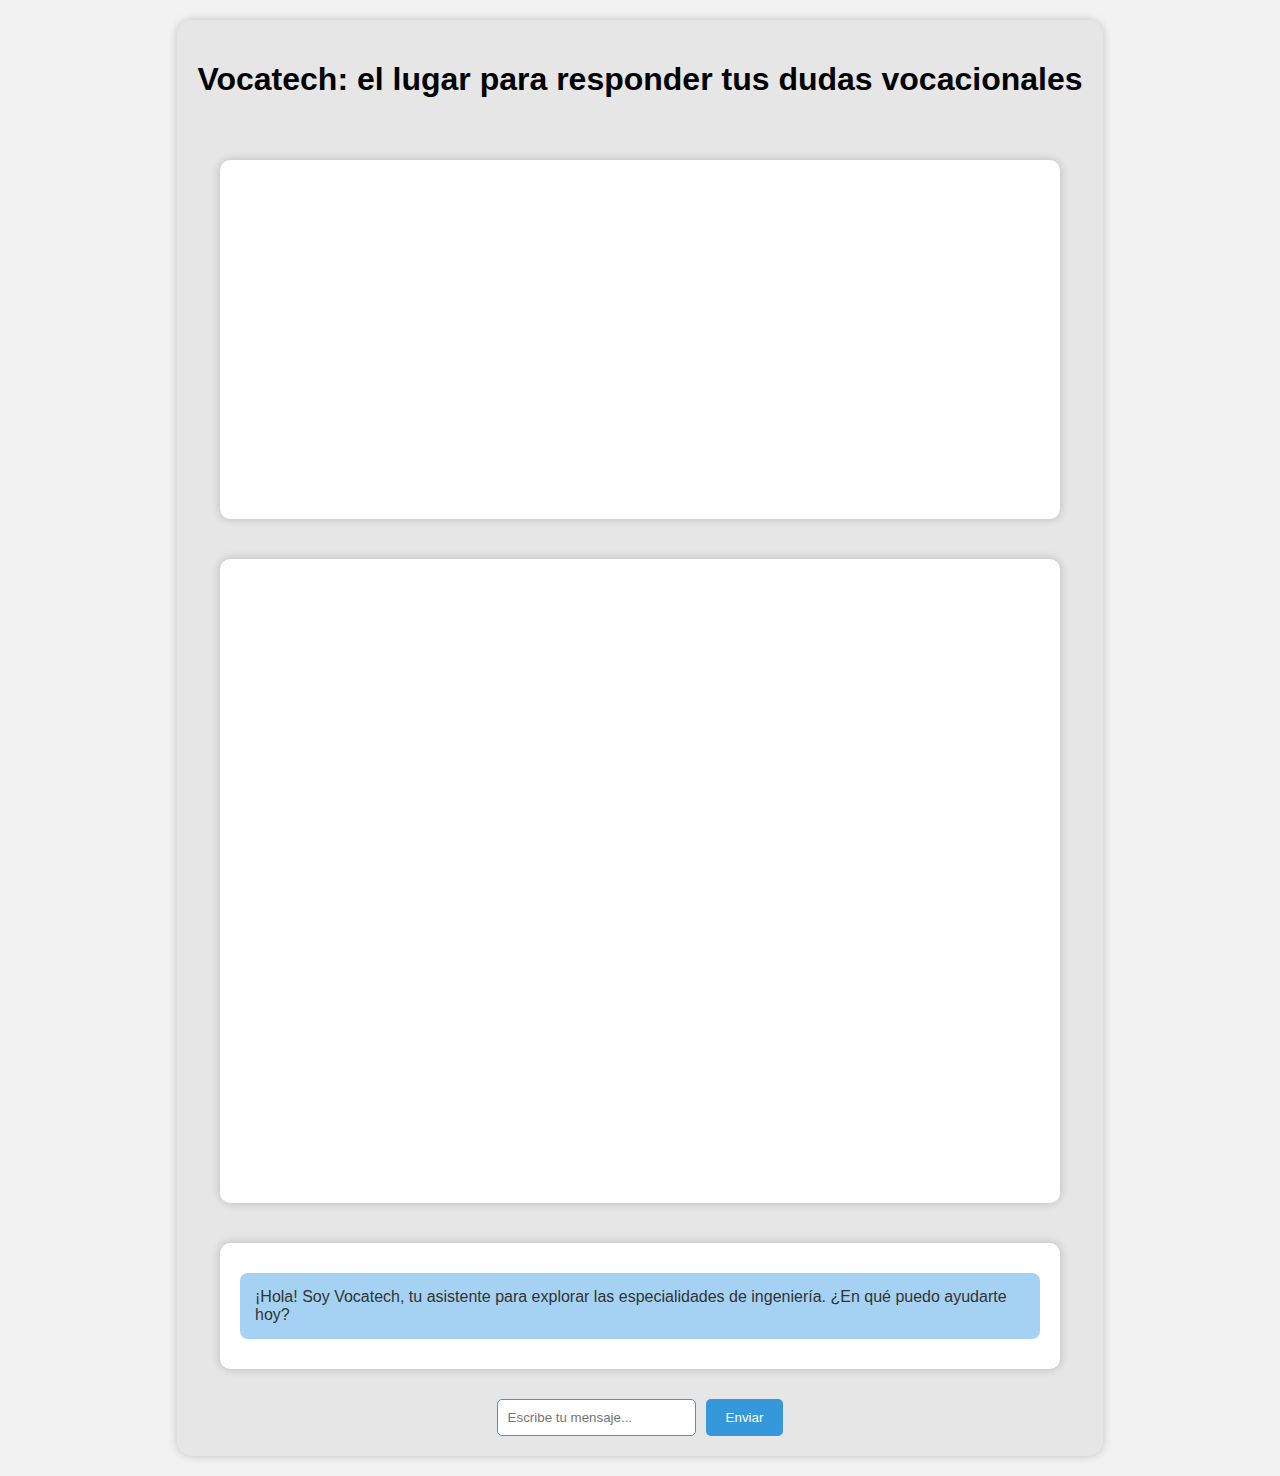
<file: index.html>
<!DOCTYPE html>
<html lang="es">
<head>
    <meta charset="UTF-8">
    <meta name="viewport" content="width=device-width, initial-scale=1.0">
    <title>Vocatech</title>
    <link rel="stylesheet" href="styles.css">
</head>
<body>
    <div class="container">
        <h1>Vocatech: el lugar para responder tus dudas vocacionales</h1>
        <div class="activity-container">
            <div class="video-container">
                <!-- Aquí puedes ingresar el URL del video -->
                <iframe width="560" height="315" src="https://nolej-data162907-live.s3.eu-west-1.amazonaws.com/documents/633e6da2-5d83-47bd-b283-2deb988d529b/previews/ivideo/index.html?AWSAccessKeyId=ASIA2GDJ2GMF2H3XSY5X&Expires=1700154272&Signature=13wDgnswHZRxDfMZcW79Yu0DiLY%3D&X-Amzn-Trace-Id=Root%3D1-65563d90-07e8b51d23a1f4d54c441e5e%3BParent%3D037e00ff5e00f806%3BSampled%3D0%3BLineage%3D8e2a1476%3A0&x-amz-security-token=IQoJb3JpZ2luX2VjEEcaCWV1LXdlc3QtMSJIMEYCIQCgR126Xz8IEfrmlKv7cU0ggtw3s0REfT8pGR7a0WVfVgIhAJO5z23n7O7X%2FD1RqlOvD8Hs%2FP1IM%2Bo%2Bb%2B%2B8E03rn4MHKpEDCJD%2F%2F%2F%2F%2F%2F%2F%2F%2F%2FwEQARoMNzAwMzAxNTg3MjExIgxWoQAIJ5PCfhBWkWUq5QJlX96ClTcZFxrgxMIDvBfTiW%2Bxo2AhVOjIhkc%2FS8JfUEIlMxwPo0aBPcB4ISwFDHVDtDhQPu%2FuMZKWGFwo7TLts1vdDkEapzSDU4w%2FuGOn0XsebLS5CpO335nXBpmVWqOf7hbO8LOvH%2FP4SqH7IEaa9%2B6Sl0sfjP4FYiN3tlSxa9oGmryPuSYEbkIH3IJPBHCFseZ%2BRUzANfpJ0E3H2EvBc4NZ2xSwDUsL%2B1XSzMCKcR89PfcN8IT1z%2BsAnReUh2ZAk2JpsFJz%2BYg%2BFR%2F8xLnf2%2FnOS5tSmzY4L9jDbZdKJVeiYljD5oekieuxImmxbQ7I%2Bd4YeZnbMWdVqsdiE%2BkDCheIoLTfyB7P3ZAMADsRbrer4DWgRZFiRrmoEnuAaegATRIeiT%2FAKuGjRnhU%2F4cEdS5T%2Bs8RclcrQgZM%2Foih%2Fm4ms7RN%2BHmuFUtAfAeXuGIbT1403bNIo5%2BEyaFVPpTOZSXH6oQwzdvYqgY6nQHxey1ohctY7C1Y93x3lzn11wHK1Tk1%2FHrhJd%2FFpwetZF6vaBUBtYTtuy%2B%2FU6adAg0ytd9s8oV0jfqu0QXFGO3i2qdMbWaHADq1tHs8QfFmzsk9SQbOp%2F9cFqMOuIsT5IYiC7vM5XEX599NFRSX%2BncaFXg6dMNlKwhqGJGrSkUxMkrAP81OV1%2F%2FrbAeyTfJyMnommNlhsI0HcGJSnXa&source=nolej" frameborder="0" allowfullscreen></iframe>
            </div>
            <div class="quiz-container">
                <!-- Aquí puedes ingresar el URL del cuestionario -->
                <iframe src="https://nolej-data162907-live.s3.eu-west-1.amazonaws.com/documents/633e6da2-5d83-47bd-b283-2deb988d529b/previews/grade/index.html?AWSAccessKeyId=ASIA2GDJ2GMF2H3XSY5X&Expires=1700154273&Signature=L%2BYD%2FAbuqdhQsKatMSJhHkmotNI%3D&X-Amzn-Trace-Id=Root%3D1-65563d91-01ed6b0137c50fd2280395d1%3BParent%3D41ea2d2b590e2324%3BSampled%3D0%3BLineage%3D8e2a1476%3A0&x-amz-security-token=IQoJb3JpZ2luX2VjEEcaCWV1LXdlc3QtMSJIMEYCIQCgR126Xz8IEfrmlKv7cU0ggtw3s0REfT8pGR7a0WVfVgIhAJO5z23n7O7X%2FD1RqlOvD8Hs%2FP1IM%2Bo%2Bb%2B%2B8E03rn4MHKpEDCJD%2F%2F%2F%2F%2F%2F%2F%2F%2F%2FwEQARoMNzAwMzAxNTg3MjExIgxWoQAIJ5PCfhBWkWUq5QJlX96ClTcZFxrgxMIDvBfTiW%2Bxo2AhVOjIhkc%2FS8JfUEIlMxwPo0aBPcB4ISwFDHVDtDhQPu%2FuMZKWGFwo7TLts1vdDkEapzSDU4w%2FuGOn0XsebLS5CpO335nXBpmVWqOf7hbO8LOvH%2FP4SqH7IEaa9%2B6Sl0sfjP4FYiN3tlSxa9oGmryPuSYEbkIH3IJPBHCFseZ%2BRUzANfpJ0E3H2EvBc4NZ2xSwDUsL%2B1XSzMCKcR89PfcN8IT1z%2BsAnReUh2ZAk2JpsFJz%2BYg%2BFR%2F8xLnf2%2FnOS5tSmzY4L9jDbZdKJVeiYljD5oekieuxImmxbQ7I%2Bd4YeZnbMWdVqsdiE%2BkDCheIoLTfyB7P3ZAMADsRbrer4DWgRZFiRrmoEnuAaegATRIeiT%2FAKuGjRnhU%2F4cEdS5T%2Bs8RclcrQgZM%2Foih%2Fm4ms7RN%2BHmuFUtAfAeXuGIbT1403bNIo5%2BEyaFVPpTOZSXH6oQwzdvYqgY6nQHxey1ohctY7C1Y93x3lzn11wHK1Tk1%2FHrhJd%2FFpwetZF6vaBUBtYTtuy%2B%2FU6adAg0ytd9s8oV0jfqu0QXFGO3i2qdMbWaHADq1tHs8QfFmzsk9SQbOp%2F9cFqMOuIsT5IYiC7vM5XEX599NFRSX%2BncaFXg6dMNlKwhqGJGrSkUxMkrAP81OV1%2F%2FrbAeyTfJyMnommNlhsI0HcGJSnXa&source=nolej" width="100%" height="600px" frameborder="0"></iframe>
            </div>
            <div id="chat-box" class="chat-container">
                <!-- Aquí aparecerán los mensajes del chat bot -->
            </div>
            <div class="user-input-container">
                <input type="text" id="user-input" class="user-input" placeholder="Escribe tu mensaje...">
                <button id="send-button" class="send-button">Enviar</button>
            </div>
        </div>
    </div>

    <script src="script.js"></script>
</body>
</html>
</file>
<file: styles.css>
body {
    font-family: 'Arial', sans-serif;
    background-color: #f2f2f2;
    margin: 0;
    padding: 0;
    display: flex;
    flex-direction: column;
    align-items: center;
}

.container {
    display: flex;
    flex-direction: column;
    align-items: center;
    background-color: #e6e6e6;
    padding: 20px;
    border-radius: 15px;
    box-shadow: 0 0 10px rgba(0, 0, 0, 0.2);
    margin: 20px;
}

h1 {
    text-align: center;
}

.activity-container {
    display: flex;
    flex-direction: column;
    align-items: center;
    margin-top: 20px;
}

.video-container,
.quiz-container,
.chat-container {
    width: 100%;
    max-width: 800px;
    margin: 20px 0;
    padding: 20px;
    background-color: #ffffff;
    border-radius: 10px;
    box-shadow: 0 0 10px rgba(0, 0, 0, 0.2);
}

.user-input-container {
    display: flex;
    margin-top: 10px;
}

.user-input {
    flex: 1;
    padding: 10px;
    border-radius: 5px;
    border: 1px solid #3498db;
}

.send-button {
    padding: 10px 20px;
    border: none;
    border-radius: 5px;
    background-color: #3498db;
    color: #fff;
    cursor: pointer;
    margin-left: 10px;
}

.chat-message {
    margin: 10px 0;
    padding: 15px;
    border-radius: 8px;
}

.user {
    background-color: #fff;
    color: #333;
    align-self: flex-end;
}

.bot {
    background-color: #a5d2f2;
    color: #333;
    align-self: flex-start;
}
</file>
